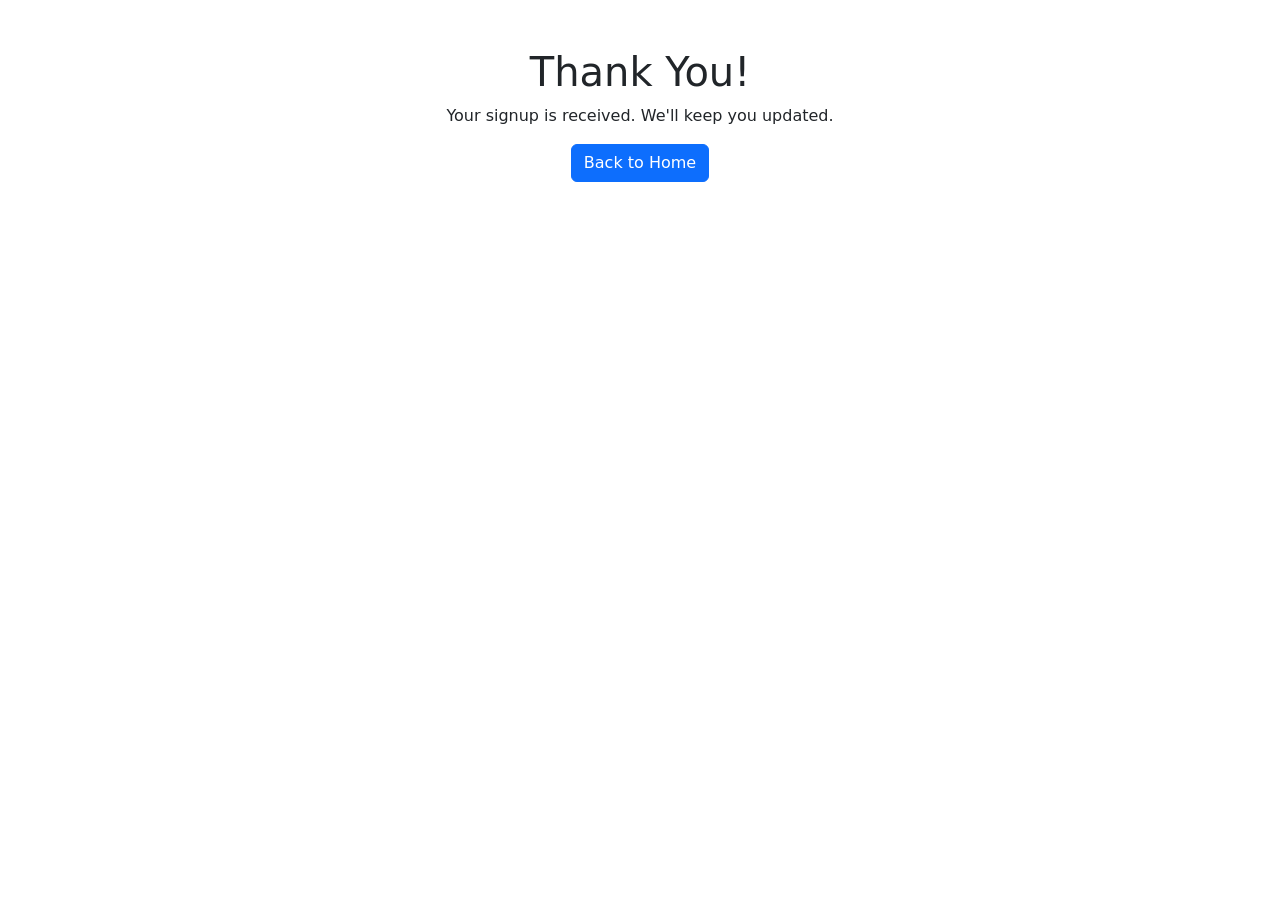
<file: thanks.html>
<!doctype html>
<html lang="en">
  <head>
    <meta charset="UTF-8" />
    <meta name="viewport" content="width=device-width, initial-scale=1.0" />
    <title>Thank You</title>
    <link
      href="https://cdn.jsdelivr.net/npm/bootstrap@5.3.3/dist/css/bootstrap.min.css"
      rel="stylesheet"
    />
  </head>
  <body class="text-center py-5">
    <div class="container">
      <h1>Thank You!</h1>
      <p>Your signup is received. We'll keep you updated.</p>
      <a href="/" class="btn btn-primary">Back to Home</a>
    </div>
  </body>
</html>
</file>
